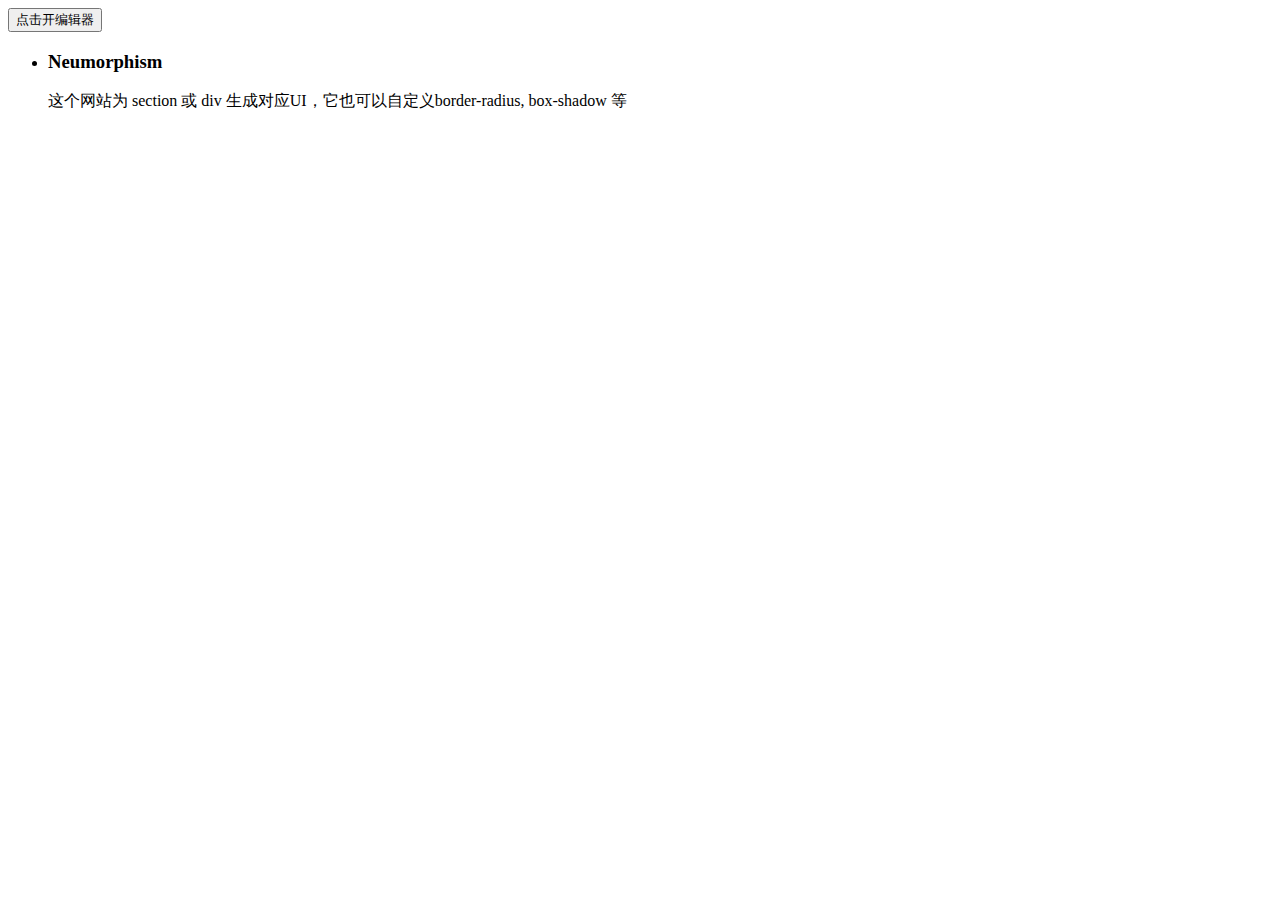
<file: index.html>
<!DOCTYPE html>
<html>

<head>
    <meta charset="UTF-8">
</head>

<body>
    <div id="app">
        <button class="gda-btn" id='btn'>点击开编辑器</button>
        <ul>
            <li>
                <h3>Neumorphism</h3>
                <p>这个网站为 section 或 div 生成对应UI，它也可以自定义border-radius, box-shadow 等</p>
                
            </li>
        
        </ul>
    </div>
</body>
<script src="https://cdn.dancf.com/editor-sdk@1.2.0"></script>
<script>
    const editor = window.gaoding.createTemplateEditor({
        appId: 'LGAADN019451',
    });

    let btn=document.querySelector('#btn')
    btn.addEventListener('click',()=>{
        const res =  editor.openTemplate({
                id: '48179161',
                onTemplateLoad(e) {
                    e.addImage('https://st0.dancf.com/static/02/202104280445-9936.png', {
                        width: 654,
                        height: 441,
                    });
                },
            });
            console.log(res);
    })
</script>

</html>
</file>
